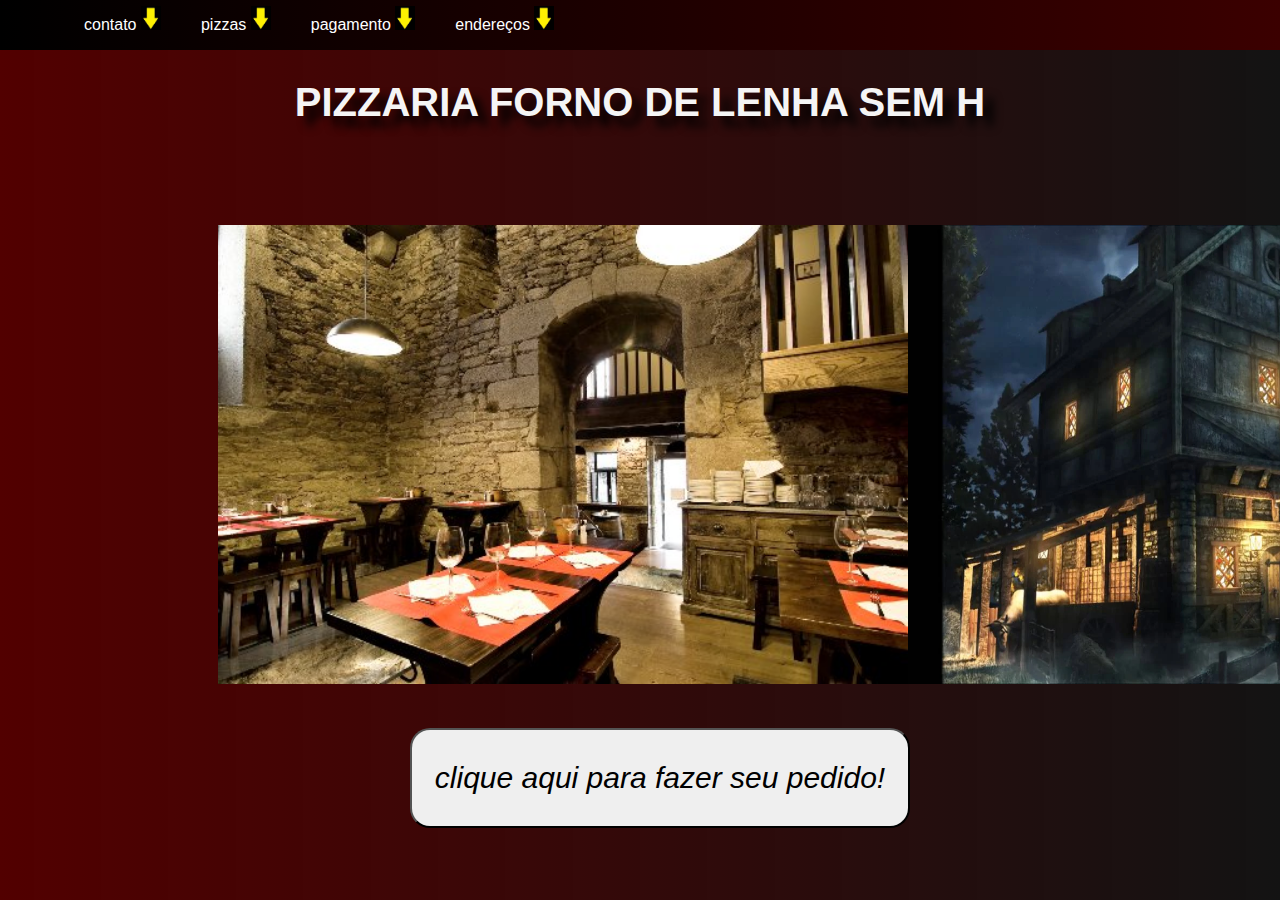
<file: index.html>
<!DOCTYPE html>
<html lang="pt-br">
  <head>
    <meta charset="UTF-8" />
    <meta http-equiv="X-UA-Compatible" content="IE=edge" />
    <link rel="shortcut icon" href="/favicon/1957d0005ad3ea2.jpg" type="image/x-icon">
    <script src="https://ajax.googleapis.com/ajax/libs/jquery/1.10.2/jquery.min.js"></script>
    <script type="text/javascript" src="home-page/script.js"></script>
    <meta name="viewport" content="width=device-width, initial-scale=1.0">
    <link rel="shortcut icon" href="favicon/1957d0005ad3ea2.jpg" type="image/x-icon">
    <link rel="stylesheet" href="home-page/estilo.css" />
    <title>home-page</title>
  </head>
  <body>
    <nav>
      <ul id="ul-principal">
        <li class="li-principal">
          <a href="javascript://" class="bt-1">
            contato
            <img src="home-page/seta.png" width="20" />
          </a>
          <ul class="ul-home">
            <li>
              <a
                href="http://api.whatsapp.com/send?phone=5511956593989"target="_blank">whatssap</a>
            </li>
            <li>
              <a href="https://www.instagram.com/jvitor_dev/" target="_blank">instagram</a>
            </li>
          </ul>
        </li>
        <li class="li-principal">
          <a href="javascript://" class="bt-2">
            pizzas
            <img src="home-page/seta.png" width="20" />
          </a>
          <ul class="ul-pizza">
            <li>
              <a href="cardapio/cardapio2.html" target="_blank">cardapio</a>
            </li>
            <li>
              <a href="tela_Compra/compra.html" target="_blank">escolha das pizzas</a>
            </li>
          </ul>
        </li>
        <li class="li-principal">
          <a href="javascript://" class="bt-3">
            pagamento
            <img src="home-page/seta.png" width="20" />
          </a>
          <ul class="ul-sobre">
            <li>
              <a href="tela d pagamentos/Pagina Pix/pagpix.html" target="_blank">pagar com pix</a>
            </li>
            <li>
              <a href="tela d pagamentos/Pagina Cartao/pagcomcartao.html" target="_blank">pagar com cartão</a>
            </li>
            <li>
              <a href="tela d pagamentos/telaPag.html" target="_blank">tela de pagamentos</a>
            </li>
          </ul>
        </li>
        <li class="li-principal">
          <a href="javascript://" class="bt-4">
            endereços
            <img src="home-page/seta.png" width="20" />
          </a>
          <ul class="ul-endereco">
            <li>
              <a
                href="https://www.google.com/maps/place/R.+Bento+Branco+de+Andrade+Filho+-+Santo+Amaro,+S%C3%A3o+Paulo+-+SP,+04757-000/@-23.6485736,-46.7245713,17z/data=!3m1!4b1!4m5!3m4!1s0x94ce510ee385022d:0x643cff85a515294!8m2!3d-23.6485785!4d-46.7223826"target="_blank">endereço</a>
            </li>
          </ul>
        </li>
      </ul>  
    </nav>
    <h1>PIZZARIA FORNO DE LENHA SEM H </h1>
    <div id="imagem-pizza">
        <img  src="home-page/comedor-taberna-o-boteco.jpg" width="690px">
        <img src="home-page/S13.webp" width="690px">
    </div>
    <div id="pedido">
      <a href="tela-cadastro/telaCadastro.html"><input type="button" id="pedido"value="clique aqui para fazer seu pedido!"></a>
    </div>
</body>
</html>
</file>
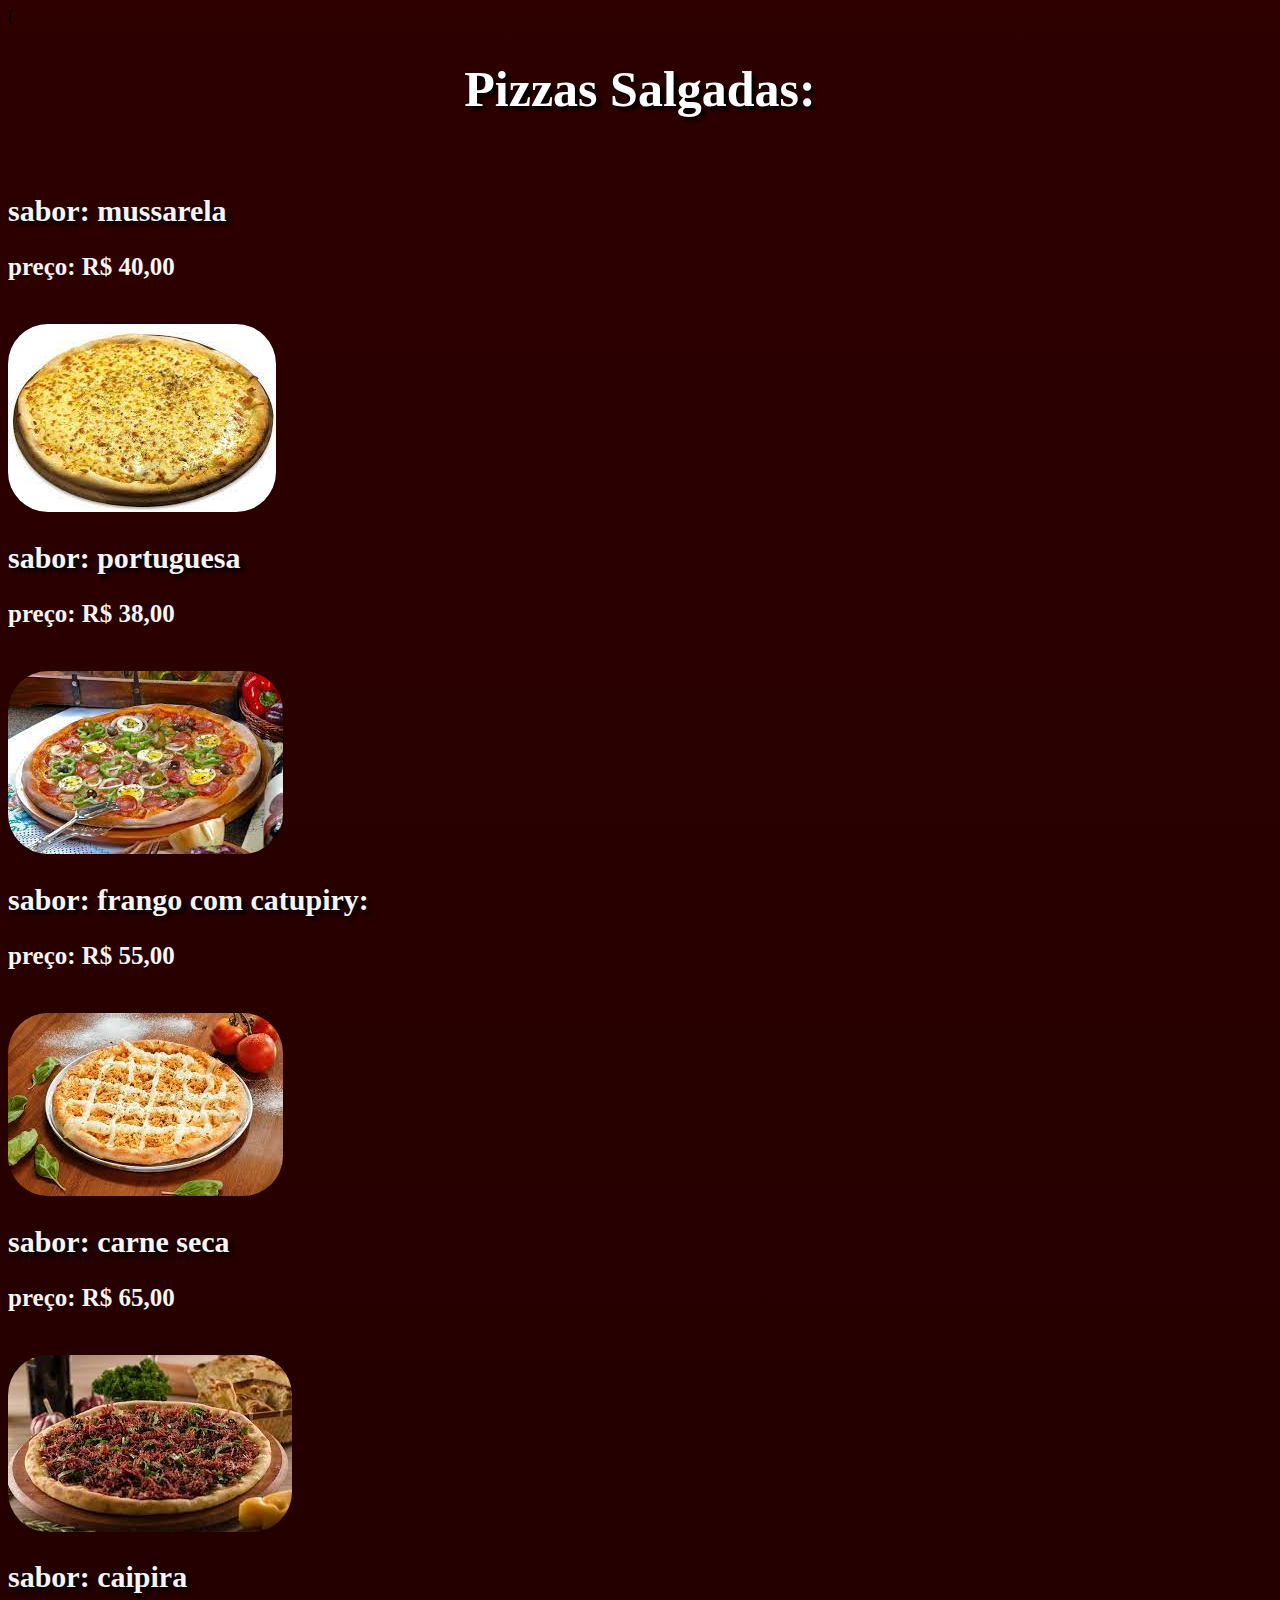
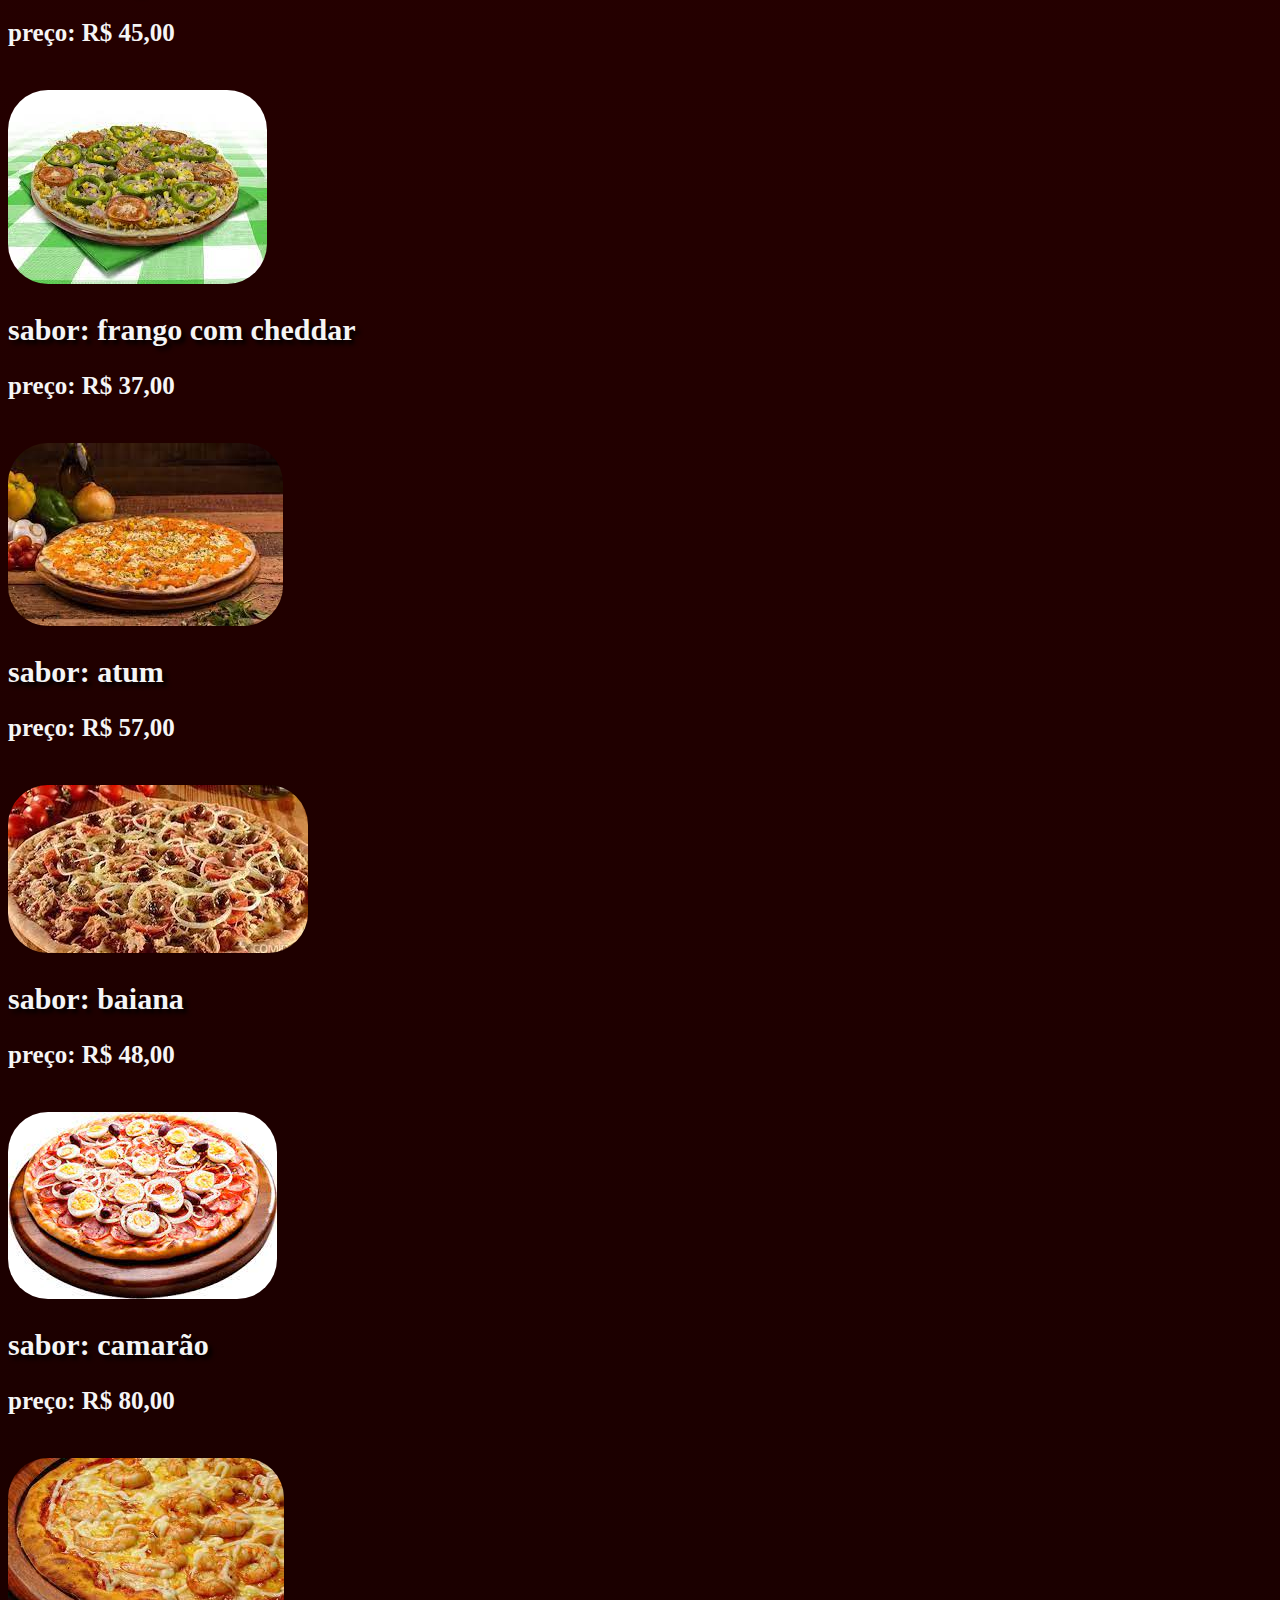
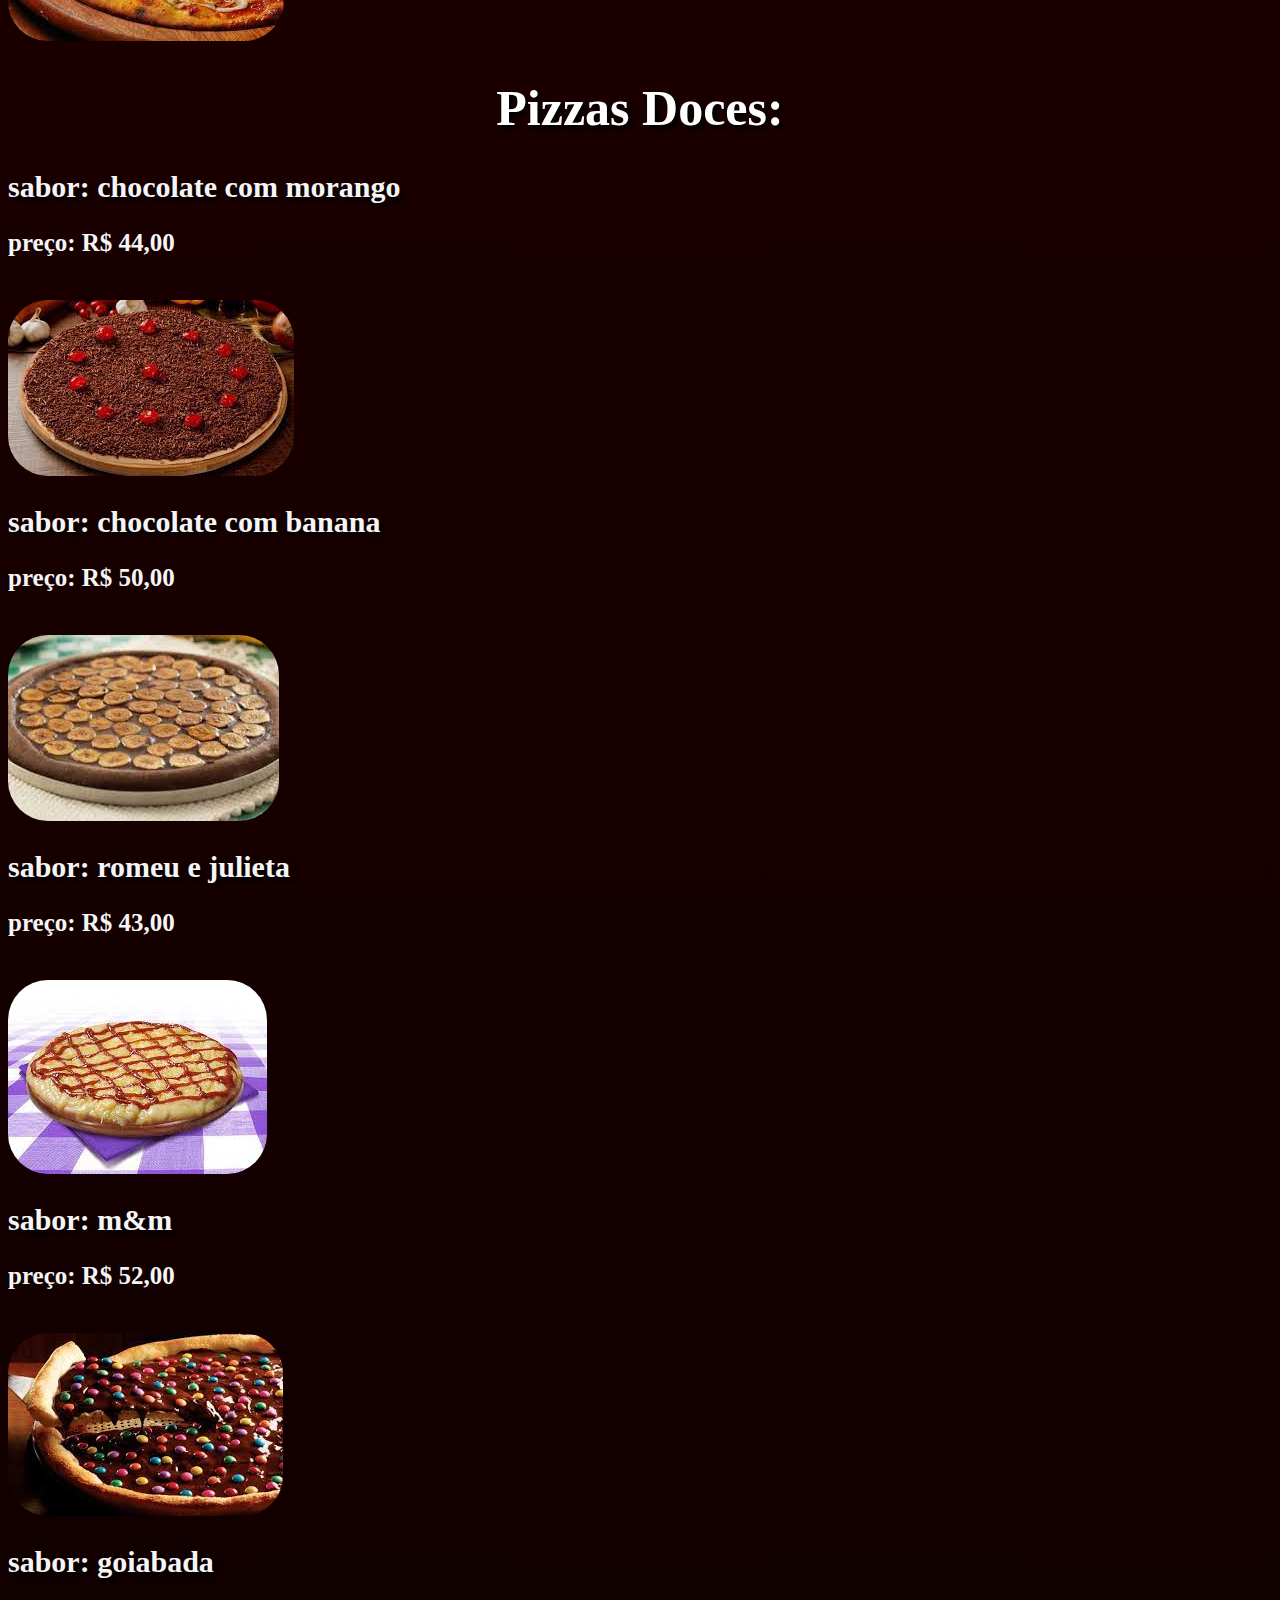
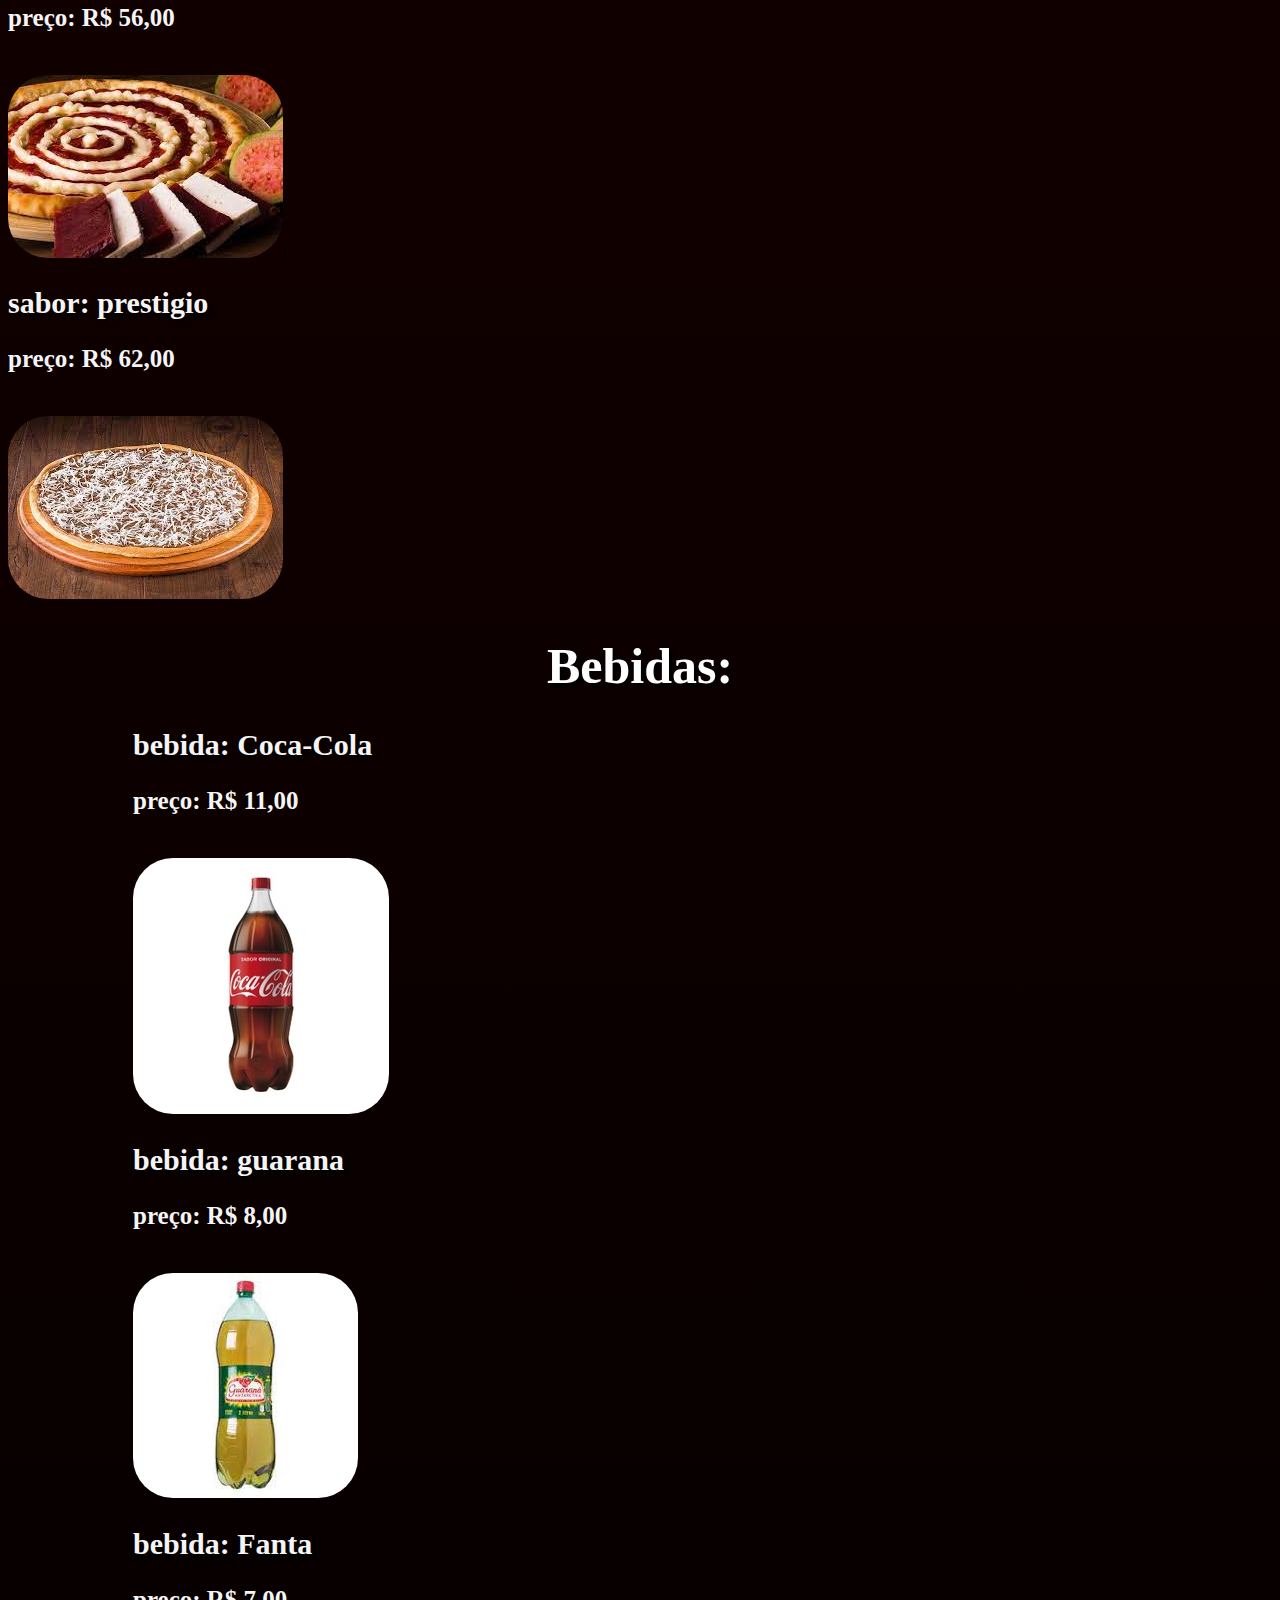
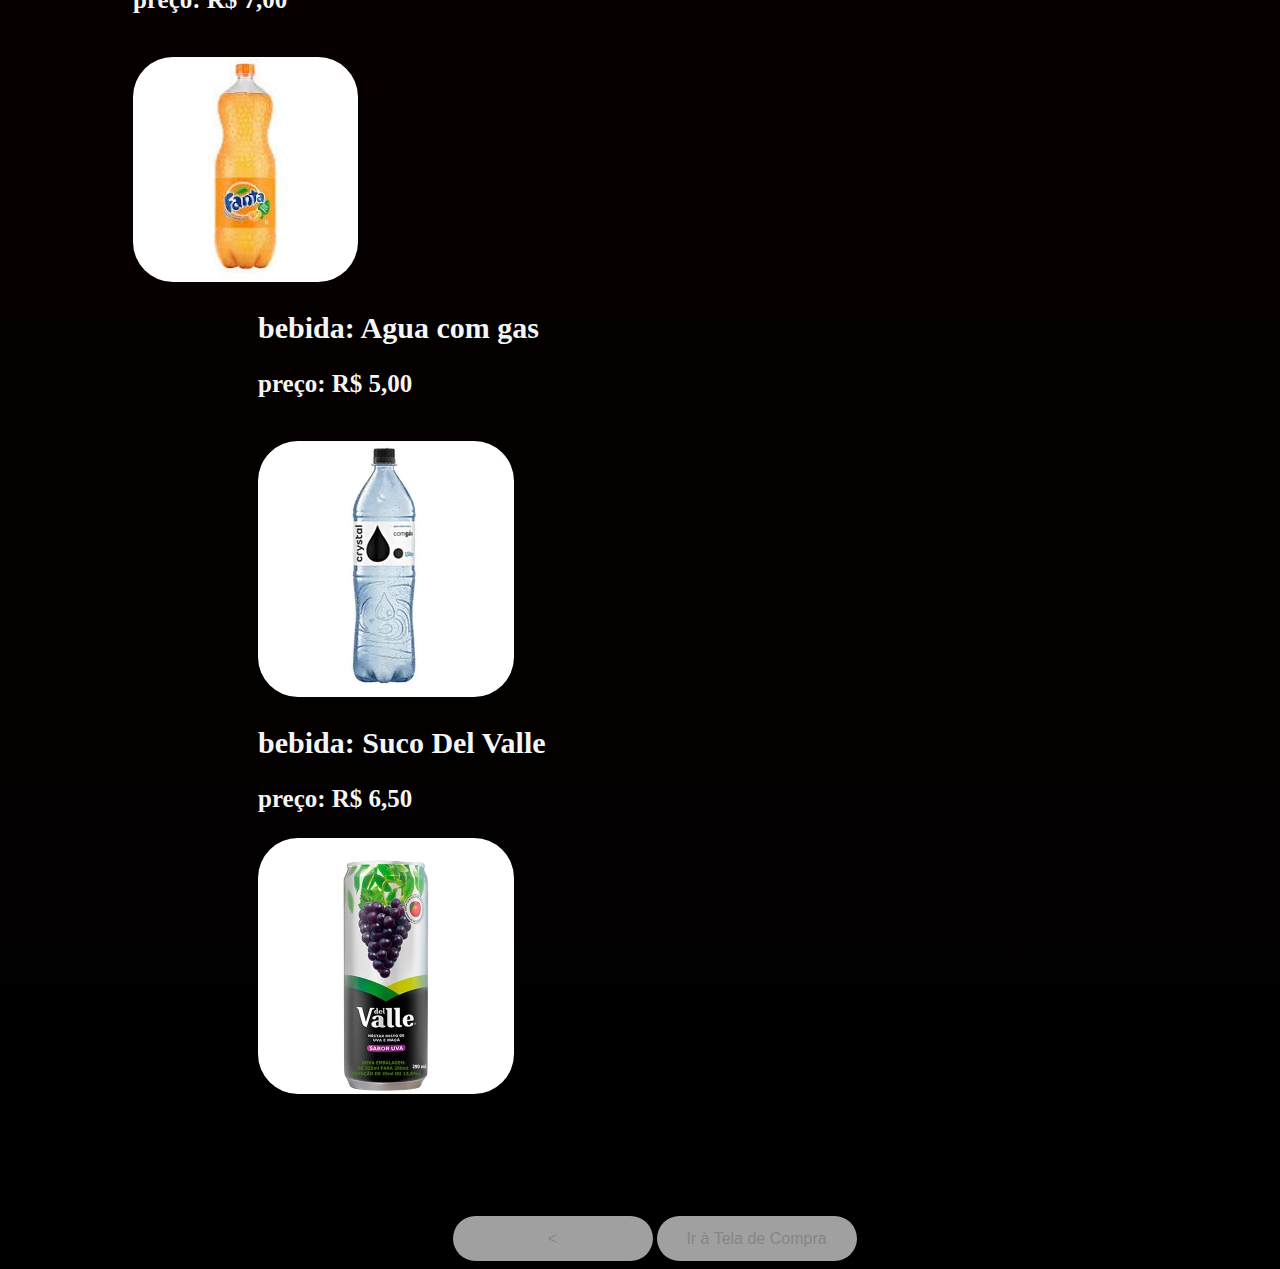
<file: cardapio/cardapio2.html>
<!DOCTYPE html>
<html lang="pt--br">

<head>
    <meta charset="UTF-8">
    <meta http-equiv="X-UA-Compatible" content="IE=edge">
    <meta name="viewport" content="width=device-width, initial-scale=1.0">
    <link rel="shortcut icon" href="../favicon/1957d0005ad3ea2.jpg" type="image/x-icon">
    <link href="https://cdn.jsdelivr.net/npm/bootstrap@5.1.3/dist/css/bootstrap.min.css" rel="stylesheet"
        integrity="sha384-1BmE4kWBq78iYhFldvKuhfTAU6auU8tT94WrHftjDbrCEXSU1oBoqyl2QvZ6jIW3" crossorigin="anonymous">[
    <link rel="stylesheet" href="estilo2.css">
    <title>Cardápio</title>
</head>

<body>
    <div class="container">
        <h1>Pizzas Salgadas:</h1>
        <br>
        <div class="row align-items-start">
            <div class="col">
                <h2>sabor: mussarela</h2>
                <h3>preço: R$ 40,00</h3>
                <br>
                <img class="img" src="pizzaqueijo.jpg">
            </div>
            <div class="col">
                <h2>sabor: portuguesa</h2>
                <h3>preço: R$ 38,00</h3>
                <br>
                <img class="img" src="pizzaportuguesa.jpg">
            </div>
            <div class="col">
                <h2>sabor: frango com catupiry:</h2>
                <h3>preço: R$ 55,00</h3>
                <br>
                <img class="img" src="pizzafrango.jpg">
            </div>
        </div>
        <div class="row align-items-center">
            <div class="col">
                <h2>sabor: carne seca</h2>
                <h3>preço: R$ 65,00</h3>
                <br>
                <img class="img" src="pizzacarneseca.jpg">
            </div>
            <div class="col">
                <h2>sabor: caipira</h2>
                <h3>preço: R$ 45,00</h3>
                <br>
                <img class="img" src="caipira.jpg">
            </div>
            <div class="col">
                <h2>sabor: frango com cheddar</h2>
                <h3>preço: R$ 37,00</h3>
                <br>
                <img class="img" src="frangoched.jpg">
            </div>
        </div>
        <div class="row align-items-end">
            <div class="col">
                <h2>sabor: atum</h2>
                <h3>preço: R$ 57,00</h3>
                <br>
                <img class="img" src="atumm.jpg">
            </div>
            <div class="col">
                <h2>sabor: baiana</h2>
                <h3>preço: R$ 48,00</h3>
                <br>
                <img class="img" src="baiana.jpg">

            </div>
            <div class="col">
                <h2>sabor: camarão </h2>
                <h3>preço: R$ 80,00</h3>
                <br>
                <img class="img" src="camarao.jpg">
            </div>
        </div>
    </div>
    <h1>Pizzas Doces:</h1>
    <div class="container">
        <div class="row align-items-start">
            <div class="col">
                <h2>sabor: chocolate com morango</h2>
                <h3>preço: R$ 44,00</h3>
                <br>
                <img class="img" src="chocolatemorango.jpg">
            </div>
            <div class="col">
                <h2>sabor: chocolate com banana</h2>
                <h3>preço: R$ 50,00</h3>
                <br>
                <img class="img" src="banana.jpg">
            </div>
            <div class="col">
                <h2>sabor: romeu e julieta</h2>
                <h3>preço: R$ 43,00</h3>
                <br>
                <img class="img" src="pizzaromeu.jpg">
            </div>
        </div>

        <div class="row align-items-center">
            <div class="col">
                <h2>sabor: m&m</h2>
                <h3>preço: R$ 52,00</h3>
                <br>
                <img class="img" src="m&m.jpg">
            </div>
            <div class="col">
                <h2>sabor: goiabada</h2>
                <h3>preço: R$ 56,00</h3>
                <br>
                <img class="img" src="doce.jpg">|
            </div>
            <div class="col">
                <h2>sabor: prestigio</h2>
                <h3>preço: R$ 62,00</h3>
                <br>
                <img class="img" src="prestigio.jpg">
            </div>
        </div>
        <H1>Bebidas:</H1>
        <div id="bebidas" class="row align-items-end">
            <div class="col">
                <h2>bebida: Coca-Cola</h2>
                <h3>preço: R$ 11,00</h3>
                <br>
                <img class="img" src="coca cola.jpeg">
            </div>
            <div class="col">
                <h2>bebida: guarana</h2>
                <h3>preço: R$ 8,00</h3>
                <br>
                <img class="img" src="guarana.jpg">
            </div>
            <div class="col">
                <h2>bebida: Fanta</h2>
                <h3>preço: R$ 7,00</h3>
                <br>
                <img class="img" src="fanta.jpg">
            </div>
            <div id="bebidas" class="row align-items-end">
                <div class="col">
                    <h2>bebida: Agua com gas</h2>
                    <h3>preço: R$ 5,00</h3>
                    <br>
                    <img class="img" src="agua.webp">
                </div>
                <div class="col">
                    <h2>bebida: Suco Del Valle</h2>
                    <h3>preço: R$ 6,50</h3>
                    <img src="suco.jpg" class="img">
                </div>
        </div>
        <br>
        <div id="btns">
            <a href="../index.html"><input type="button" class="irVoltar" value="<"></a>
            <a href="../tela_Compra/compra.html"><input type="button" class="irVoltar" id="btn" value="Ir à Tela de Compra"></a>
        </div>
</body>
</html>
</file>
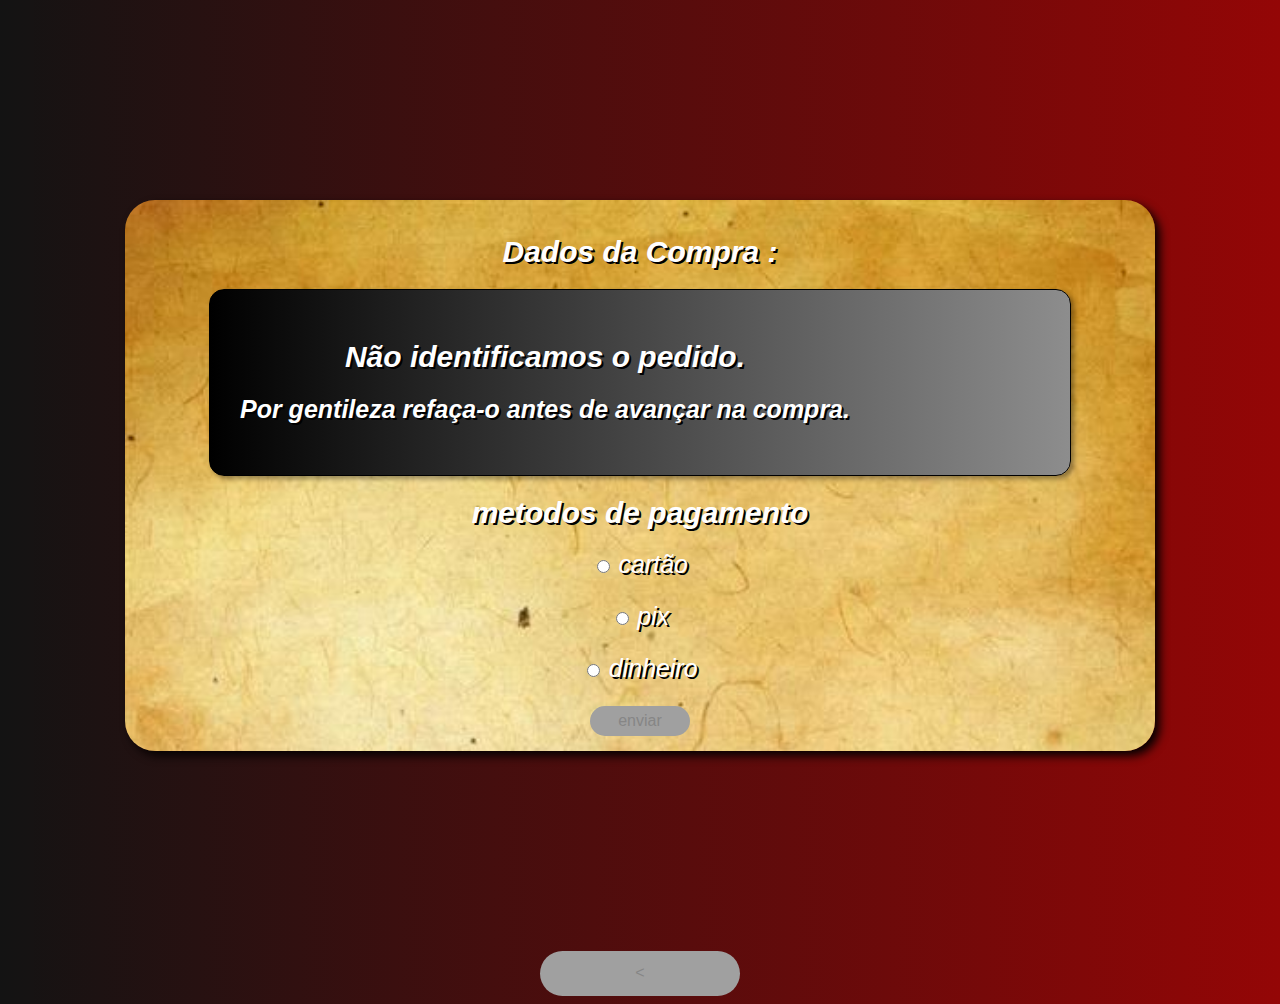
<file: tela d pagamentos/telaPag.html>
<!DOCTYPE html>
<html lang="pt-br">

<head>
    <meta charset="UTF-8">
    <meta http-equiv="X-UA-Compatible" content="IE=edge">
    <meta name="viewport" content="width=device-width, initial-scale=1.0">
    <link rel="stylesheet" href="Pagina Escolha Pagamento/estilo.css">
    <title>Pagamento</title>
    <link rel="shortcut icon" href="../favicon/1957d0005ad3ea2.jpg" type="image/x-icon">
</head>
<body onload="pedidoTela()">
    <section id="all">
        <h1>Dados da Compra :</h1>
        <section id="pedido">
            <div id="tipoPizza">
            </div>
            <div id="text"></div>
        </section>
        <section id="pagamento">
            <h1>metodos de pagamento</h1>
            <div id="metodo">
                <input type="radio" name="escolha" id="cartao">
                <label for="cartao">cartão</label><br><br>
                <input type="radio" name="escolha" id="pix">
                <label for="pix">pix</label><br><br>
                <input type="radio" name="escolha" id="dinheiro">
                <label for="dinheiro">dinheiro</label><br><br>
                <div id="enviar">
                    <input type="button" class="irVoltar" id="botao" value="enviar" onclick="verificar()">
                </div>
            </div>
        </section>
    </section>
    <div id="btns">
        <a href="../tela_Compra/compra.html"><input type="button" class="irVoltar" value="<"></a>
    </div>
    <script src="script.js"></script>
</body>
</html>
</file>
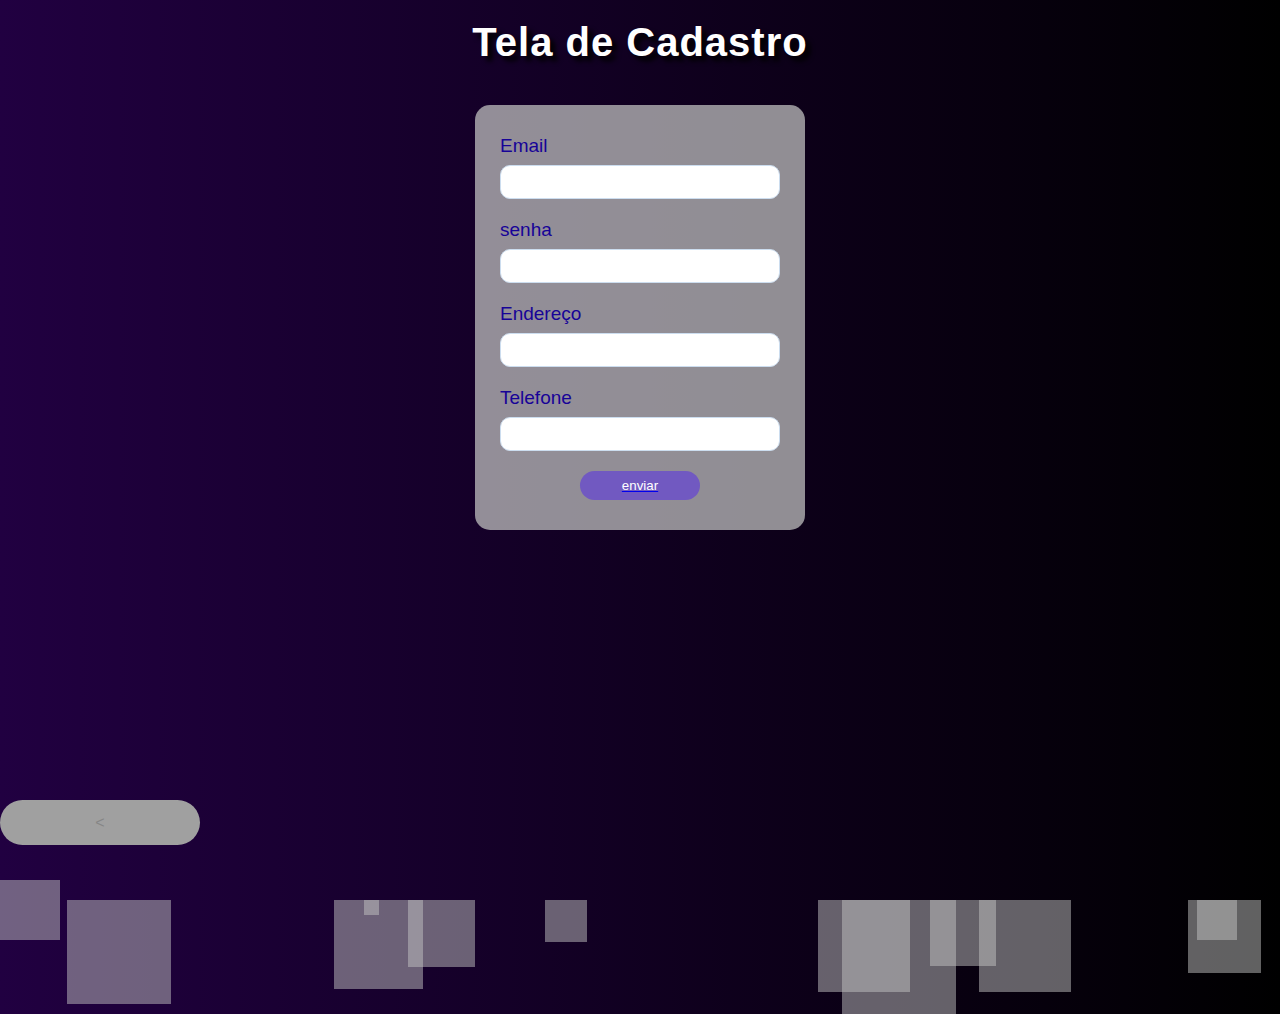
<file: tela-cadastro/telaCadastro.html>
<!DOCTYPE html>
<html lang="en">

<head>
  <meta charset="UTF-8">
  <meta http-equiv="X-UA-Compatible" content="IE=edge">
  <meta name="viewport" content="width=device-width, initial-scale=1.0">
  <link rel="stylesheet" href="estilo.css">
  <title>Tela-cadastro</title>
</head>

<body>
  <section class="form-section">
    <h1>Tela de Cadastro </h1>
    <div class="form-wrapper">
      <form action="">
        <div class="input-block">
          <label for="login-email">Email</label>
          <input type="email" id="login-email" />
        </div>
        <div class="input-block">
          <label for="login-password">senha</label>
          <input type="password" id="login-password" />
        </div>
        <div class="input-block">
          <label for="login-endereco">Endereço</label>
          <input type="text" id="login-password" />
        </div>
        <div class="input-block">
          <label for="login-telefone">Telefone</label>
          <input type="number" id="login-telefone" />
        </div>
        <a href="../cardapio/cardapio2.html"><input type="button" value="enviar" class="btn-login"></a>
      </div>
    </form>
  </section>
  <ul class="squares">
    <li></li>
  </ul>
  <div id="btns">
    <a href="../index.html"><input type="button" class="irVoltar" value="<"></a>
  </div>
  <script src="script.js"></script>
</body>

</html>
</file>
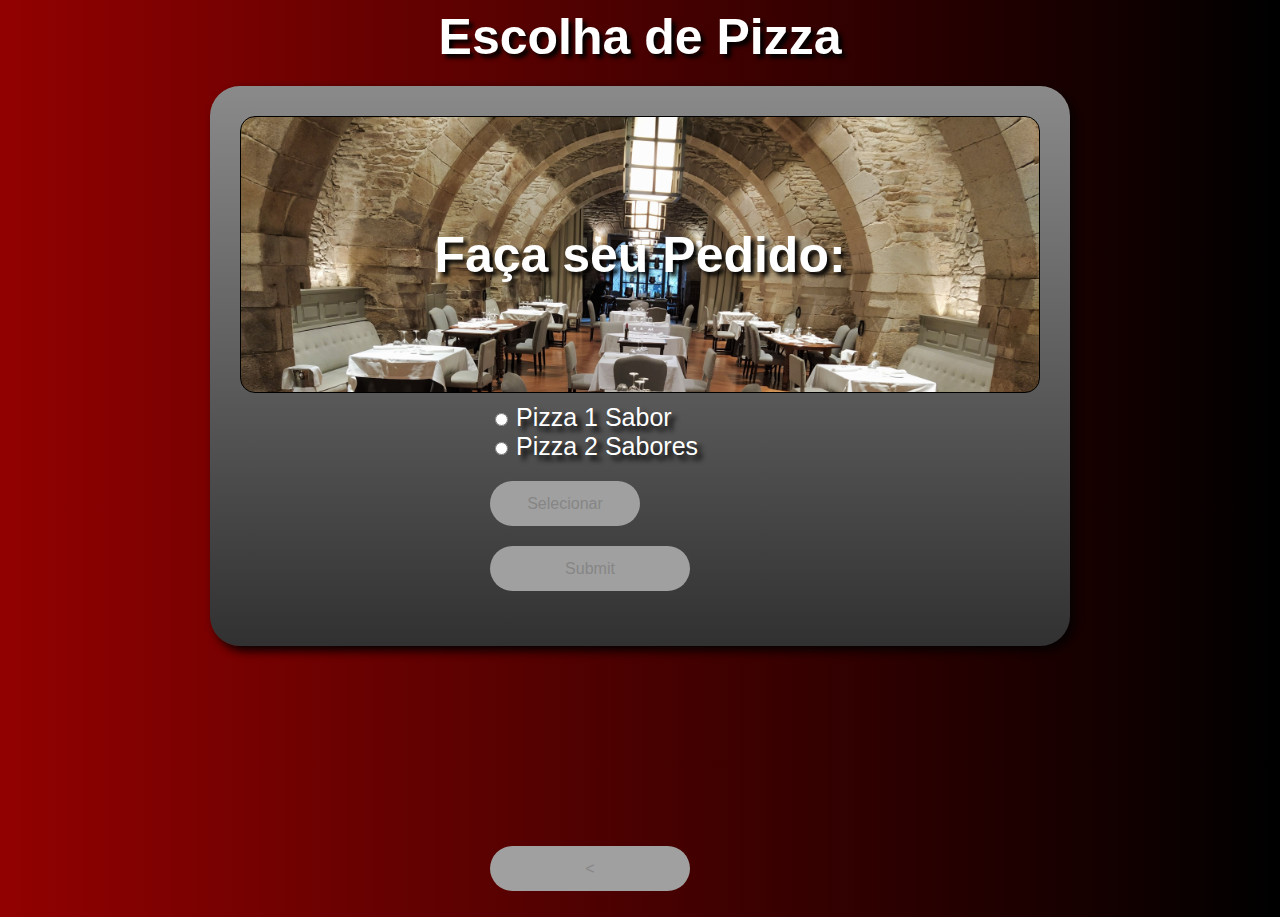
<file: tela_Compra/compra.html>
<!DOCTYPE html>
<html lang="pt-BR">

<head>
    <meta charset="UTF-8">
    <meta http-equiv="X-UA-Compatible" content="IE=edge">
    <meta name="viewport" content="width=device-width, initial-scale=1.0">
    <title>Pizzaria</title>
    <link rel="stylesheet" href="CSS/estiloP2.css">
    <link rel="shortcut icon" href="../favicon/1957d0005ad3ea2.jpg" type="image/x-icon">
</head>

<body onload="apagaCookie()">
    <h1 id="titulo">Escolha de Pizza</h1>
    <section>
        <header>
            <h1 id="header">Faça seu Pedido: </h1>
        </header>
        <form action="../tela d pagamentos/telaPag.html">
            <div id="escolhaDiv">
                <div id="pizzaS">
                    <input type="radio" name="tipoPizza" id="pizInt">
                    <label for="pizInt">Pizza  1 Sabor</label>
                </div>
                <div id="pizzaD">
                    <input type="radio" name="tipoPizza" id="pizMet">
                    <label for="pizMet"> Pizza 2 Sabores</label>
                </div>
                <input type="button" class="btns" value="Selecionar" id="btnDivPizza" onclick="verifica()">
            </div>
            <div id="escolhaSabor">
            </div>
            <input type="submit" class="irVoltar" id="enviarPagina" disabled>
        </form>
        <script src="JavaScript_P2/script.js"></script>
    </section>
    <div id="btns">
        <a href="../cardapio/cardapio2.html"><input type="button" class="irVoltar"value="<"></a>
    </div>
    <br>
</body>
</html>
</file>
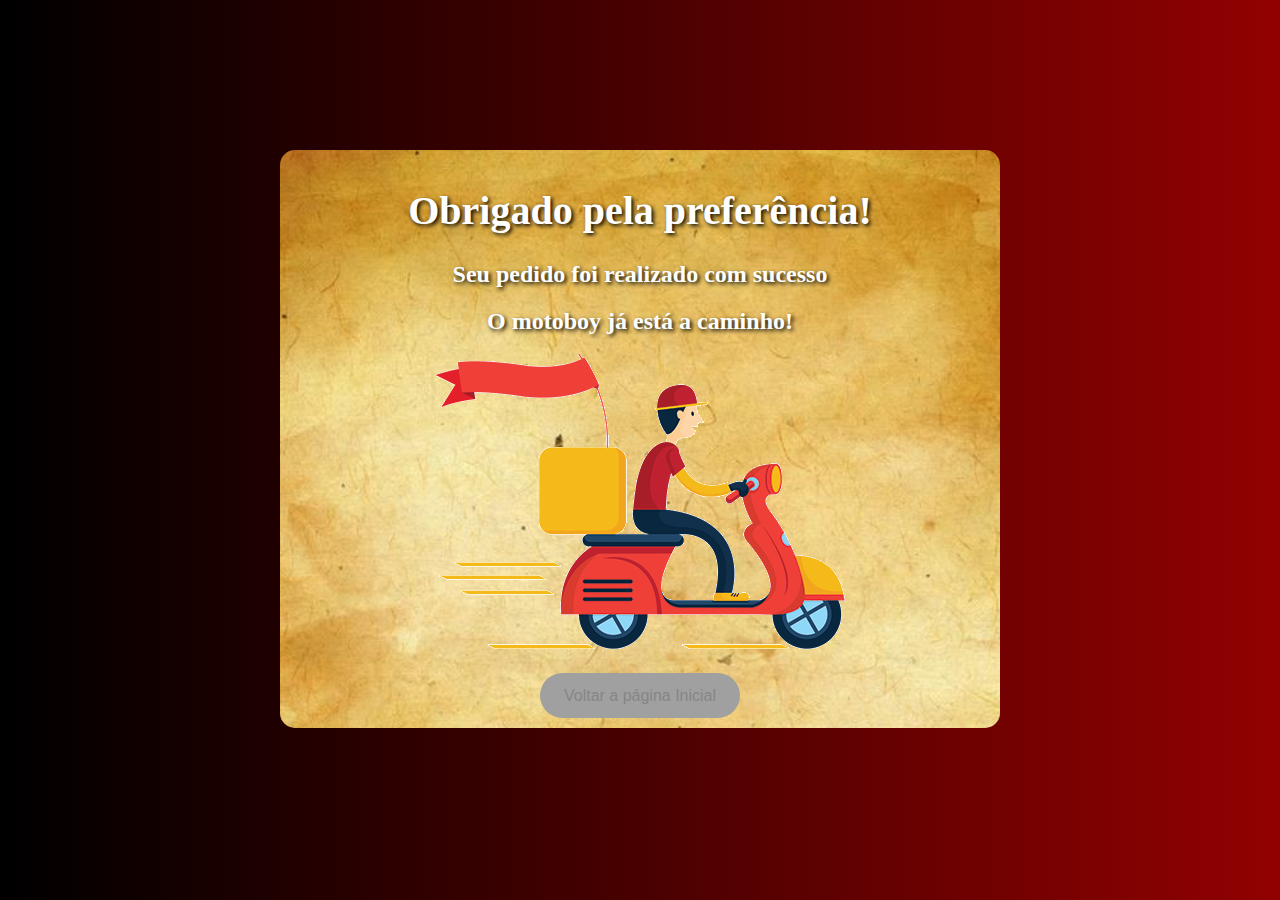
<file: telafinal/paginafinal.html>
<!DOCTYPE html>
<html lang="pt-br">
<head>
    <meta charset="UTF-8">
    <meta http-equiv="X-UA-Compatible" content="IE=edge">
    <meta name="viewport" content="width=device-width, initial-scale=1.0">
    <link rel="shortcut icon" href="../favicon/1957d0005ad3ea2.jpg" type="image/x-icon">
    <title>paginafinal</title>
    <link rel="stylesheet" href="estilofinal.css">
</head>
<body>
    <section id="final">
        <div>
            <h1>Obrigado pela preferência!</h1>
            <h2>Seu pedido foi realizado com sucesso</h2>
            <h2>O motoboy já está a caminho!</h2>
        </div>
        <div id="gif">
            <img src="service_1.gif">
        </div>
        <div id="volta">
            <a href="../index.html">
                <input type="button" value="Voltar a página Inicial">   
            </a>
        </div>
    </section>
</body>
</html>
</file>
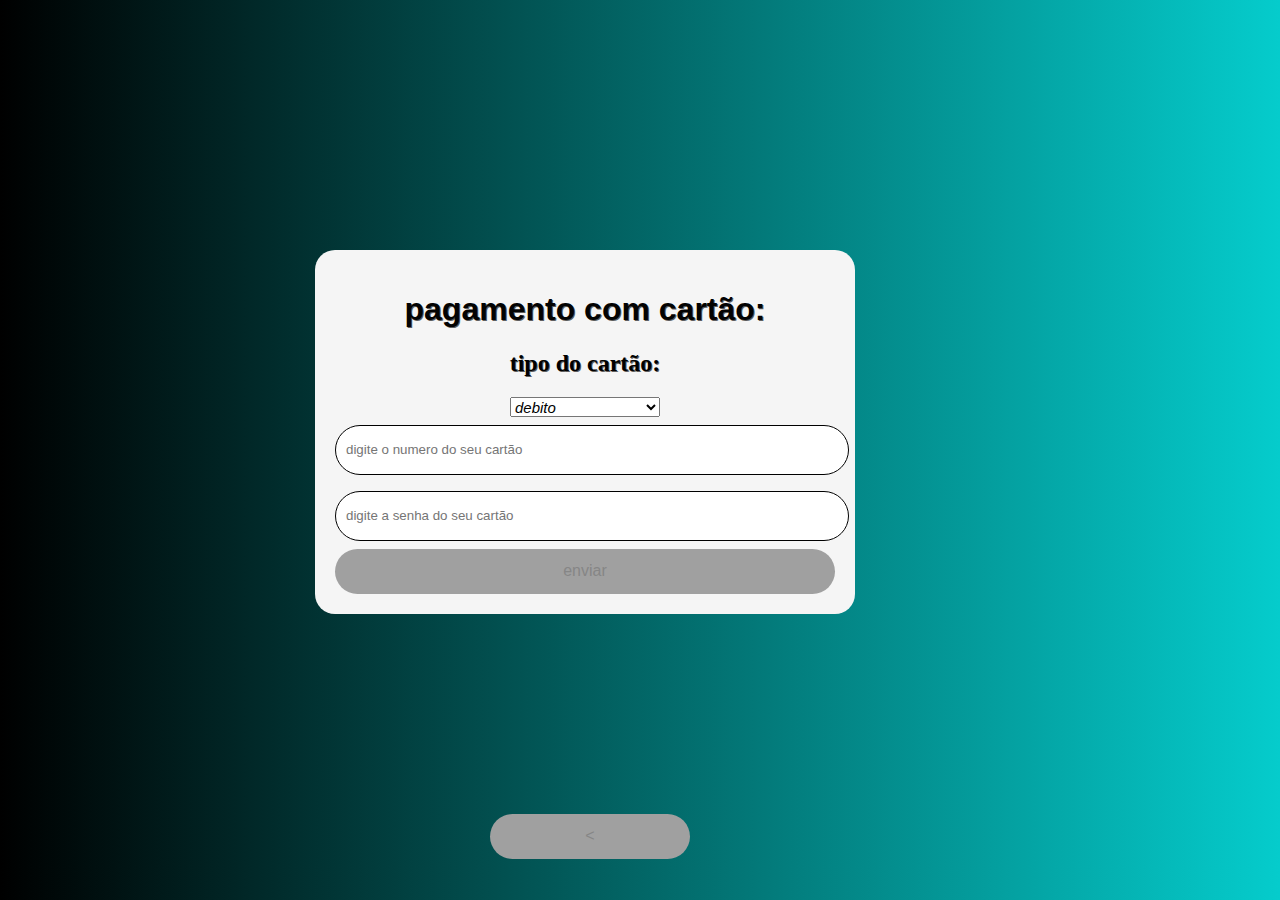
<file: tela d pagamentos/Pagina Cartao/pagcomcartao.html>
<!DOCTYPE html>
<html lang="pt-br">

<head>
    <meta charset="UTF-8">
    <meta http-equiv="X-UA-Compatible" content="IE=edge">
    <meta name="viewport" content="width=device-width, initial-scale=1.0">
    <link rel="stylesheet" href="estilo2.css">
    <title>pagamento com cartão</title>
    <link rel="shortcut icon" href="../../favicon/1957d0005ad3ea2.jpg" type="image/x-icon">
</head>

<body>
    <section>
        <form>
            <h1>pagamento com cartão:</h1>
            <h2>tipo do cartão:</h2>
            <select id="tipocartao">
                <option value="debito">debito</option>
                <option value="debito">credito</option>
            </select>
            <input type=number name="pagcartao" placeholder="digite o numero do seu cartão" min="16" max="16">
            <input type="password" name="pagcartao" placeholder="digite a senha do seu cartão">
            <a href="../../telafinal/paginafinal.html" target="_blank"><input type="button" name="pagcartao" value="enviar"></a>
        </form>
        <div id="btns">
            <a href="../telaPag.html"><input type="button" class="irVoltar" value="<"></a>
        </div>
    </section>
</body>
</html>
</file>
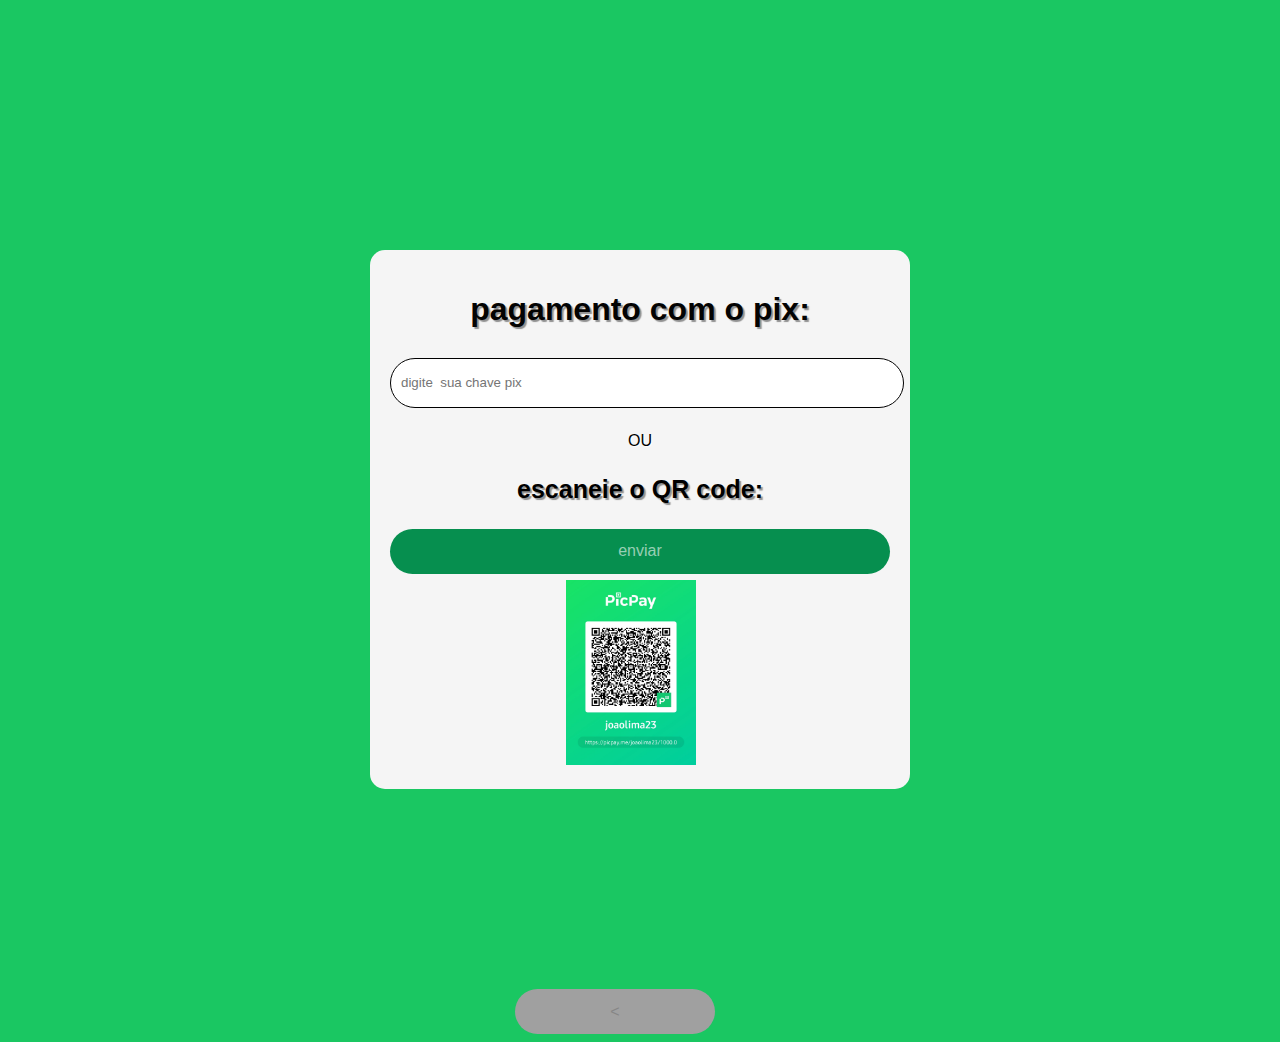
<file: tela d pagamentos/Pagina Pix/pagpix.html>
<!DOCTYPE html>
<html lang="en">

<head>
    <meta charset="UTF-8">
    <meta http-equiv="X-UA-Compatible" content="IE=edge">
    <meta name="viewport" content="width=device-width, initial-scale=1.0">
    <link rel="stylesheet" href="estilo3.css">
    <title>pagamento com pix</title>
    <link rel="shortcut icon" href="../../favicon/1957d0005ad3ea2.jpg" type="image/x-icon">
</head>
<body>
    <section>
        <form action="../../telafinal/paginafinal.html">
            <h1>pagamento com o pix:</h1>
            <input type=number name="pagcartao" placeholder="digite  sua chave pix">
            <p>OU</p>
            <h3> escaneie o QR code:</h3>
            <div id="enviar">
                <input type="submit" name="pagcartao" value="enviar">
            <div id="imagem">
                <img src="Receba com PicPay (1).jpg" id="imagem">
            </div>
        </form>
    </section>
        <div id="btns">
            <a href="../telaPag.html"><input type="button" class="irVoltar" value="<"></a>
        </div>
</body>
</html>
</file>
<file: home-page/estilo.css>
*{
    padding:0px;
    margin:0px;
}
body{
    font-family: 'Lucida Sans', 'Lucida Sans Regular', 'Lucida Grande', 'Lucida Sans Unicode', Geneva, Verdana, sans-serif;
    background-image: linear-gradient(to right,rgb(82, 0, 0),rgba(0, 0, 0, 0.924));
}
ul{
    list-style: none;
}
a{
    text-decoration: none;
    color: rgb(255, 255, 255);

    display: block;
    padding: 0px 20px;
}
nav{
    background-image: linear-gradient(to right,black,rgb(59, 0, 0));
    height: 50px;
}
ul#ul-principal{
    background-color: blue;
    width: 90%;
    margin:auto;
}
.li-principal{
    line-height: 50px;
    float: left;
}
ul li ul li{
    background-color: black;
}
a:hover{
    transition: 1s;
}
#img{
    width: 20pt;
}
.ul-home,.ul-pizza,.ul-sobre,.ul-endereco{
    display: none;
}
#imagem-pizza{
    transition: all 0.5s;
    margin-left:17%;
    margin-top: 100px;
    display: inline-flex;
}
#imagem-pizza:hover{
    -webkit-filter: drop-shadow(15px 10px 15px rgb(122, 122, 122));
    filter: drop-shadow(15px 10px 15px rgb(190, 190, 190));

}
h1{
    text-align: center;
    color: whitesmoke;
    text-shadow: 10px 10px 10px black;
    font-style:inherit;
    margin-top: 30px;
    font-size: 40px;
    position: relative;
    text-align: center;
}
#pedido{
    margin: auto;
    width: 500px;
    height: 100px;
    border-radius: 20px;
    margin-top: 20px;
    font-style: oblique;
    font-size: 30px;
    cursor: pointer;
    transition: 1s;
}
#pedido:hover{
    -webkit-filter: drop-shadow(15px 10px 15px rgb(255, 242, 242));
    filter: drop-shadow(15px 10px 15px rgb(255, 247, 247));

}
</file>
<file: cardapio/estilo2.css>
body{
    font-family:'Times New Roman', Times, serif;
    background-image: linear-gradient(to top,black,rgb(46, 0, 0));
    background-repeat: no-repeat;
    background-size: cover;
}
h1{
    text-align: center;
    color: white;
    font-size:50px;
    text-shadow: 4px 4px 4px black;
}
h2{
    font-size:30px ;
    color: whitesmoke;
    text-shadow: 4px 4px 4px black;
}
h3{
    font-size:25px;
    color: whitesmoke;
}
.img{
    border-radius: 40px;
    transition: all 1s;
    cursor: pointer;
}
.img:hover{
    -webkit-filter: drop-shadow(15px 15px 15px  rgba(114, 114, 114, 0.911));
    filter: drop-shadow(15px 10px 15px rgba(100, 100, 100, 0.911));
}
.img{
    transition: all 1s;
    cursor: pointer;
}
.img:hover{
    -webkit-transform: scale(1.2);
    transform: scale(1.2);
}
#bebidas{
    margin-left:125px;
}
div#idaVolta{
    width: 250px;
}
input[type=button]{
    width: 200px;
    height: 45px;
    background: rgb(160, 160, 160);
    color: rgb(134, 134, 134);
    cursor: pointer;
    border:0;
    border-radius: 30px;
    transition: 1s  ;
    font-family: Verdana, Geneva, Tahoma, sans-serif;
    font-size: medium;
}
input[type=button]:hover{
    color: white;
    background-color:darkred;
}
div#btns{
    width:500px;
    margin:auto;
    margin-top:100px;
}
input.irVoltar{
    width: 200px;
    height: 45px;
    background: rgb(160, 160, 160);
    color: rgb(134, 134, 134);
    cursor: pointer;
    border:0;
    border-radius: 30px;
    transition: 1s  ;
    font-family: Verdana, Geneva, Tahoma, sans-serif;
    font-size: medium;
}
input.irVoltar:hover{
    color: white;
    background-color:darkred;
}
</file>
<file: tela d pagamentos/Pagina Escolha Pagamento/estilo.css>
body{
    background-image: linear-gradient(to left,rgb(148, 6, 6),rgba(0, 0, 0, 0.924));
    text-align: center;
}
section#all{
    background-image: url(../9e9dd9c7-4ddd-4c68-a8f2-dae904e7ff73.jpg);
    background-repeat: no-repeat;
    background-size: cover;
    border-radius: 30px;
    padding: 15px;
    width: 1000px;
    margin: auto;
    color: whitesmoke;
    box-shadow: 5px 5px 10px rgb(7, 2, 2);
    min-height: 500px;
    text-shadow: 2px 2px black;
    font-size: 20px;
    font-family: 'Lucida Sans', 'Lucida Sans Regular', 'Lucida Grande', 'Lucida Sans Unicode', Geneva, Verdana, sans-serif;
    margin-top:200px ;
    border: 50px;
}
h1{
    text-align: center;
    font-size: 30px;
    font-style: oblique;
    color: rgb(255, 255, 255);
    text-shadow: 2px 2px black;
}
h2{
    text-align: center;
    font-size: 25px;
    font-style: oblique;
    color: rgb(255, 255, 255);
    text-shadow: 2px 2px black;
}
#botao{
    width: 100px;
    height: 30px;
}
input[type=submit]:hover{
    background-color: rgb(224, 12, 12);
    transition: 1s;
}
div#btns{
    margin-top:200px;
}
input.irVoltar{
    width: 200px;
    height: 45px;
    background: rgb(160, 160, 160);
    color: rgb(134, 134, 134);
    cursor: pointer;
    border:0;
    border-radius: 30px;
    transition: 1s  ;
    font-family: Verdana, Geneva, Tahoma, sans-serif;
    font-size: medium;
}
input.irVoltar:hover{
    color: white;
    background-color:darkred;
}
img.imagemDivPiz{
    width: 300px;
    height: 300px;
}
section#pedido{
    display:flex;
    width: 800px;
    margin:auto;
    background-image:linear-gradient(to left,rgb(141, 141, 141), black);
    padding: 30px;
    border-radius: 15px;
    border:1px solid black;
    box-shadow: 3px 3px 5px rgba(0, 0, 0, 0.37);
}
div#text{
    margin-left: auto;
}
div.apresentacao{
    background-image: linear-gradient(to left, gray,black);
    padding: 10px;
    margin-top: 5px;
    border-radius: 15px;
    border: 1px solid black;
    text-align: center;
    font-size: 20px;
    box-shadow: 2px 2px 4px black;
}
label{
    text-align: center;
    font-size: 25px;
    font-style: oblique;
    color: rgb(255, 255, 255);
    text-shadow: 2px 2px black;
}
</file>
<file: tela-cadastro/estilo.css>
* {
  box-sizing: border-box;
  margin: 0;
  padding: 0;
}
html,
body {
  height: 100vh;
}
body {
  background-image: linear-gradient(to right,rgb(33, 0, 65),rgb(0, 0, 0));
  font-family: Roboto, Arial, sans-serif;
}
section {
  display: flex;
  flex-direction: column;
  justify-content: center;
  align-items: center;
}
h1 {
  font-size: 40px;
  letter-spacing: 1px;
  margin: 20px 0;
  color: white;
  text-shadow: 5px 5px 5px black;
}
form {
  margin: 20px 0;
  background-color: rgba(189, 189, 189, 0.753);
  padding: 30px 25px;
  border-radius: 15px;
}
form .input-block {
  margin-bottom: 20px;
}
form .input-block label {
  font-size: 19px;
  color: rgb(23, 3, 151);
}
form .input-block input {
  width: 280px;
  display: block;
  margin-top: 8px;
  padding: 7px;
  font-size: 16px;
  color: #1f0047;
  border-radius: 10px;
  border: 1px solid #ccddef;
  outline-color: #3300db;
}
form .btn-login {
  display: block;
  min-width: 120px;
  border: none;
  background-color: #7159c1;
  color: white;
  border-radius: 25px;
  margin: auto;
  padding: 7px;
}
form{
  overflow: hidden;
}
form .input-block:nth-child(1){
  animation: move 400ms; 
}
form .input-block:nth-child(2){
  animation: move 400ms; 
  animation-delay:150ms;
  animation-fill-mode: backwards;
}
 form .btn-login{
    animation:move 400ms;
    animation-delay : 250ms;
    animation-fill-mode: forwards;
}
@keyframes move{
  from{
      opacity: 0;
      transform: translateX(-35%);
  }
  to{
      opacity: 1;
      transform: scale(1);
      transform: translateX(0%);
  }
}
.form-hide{
  animation: down 500ms forwards;
  animation-timing-function: ease-out ;
}

@keyframes down{
  from{
      transform: translateY(0);
  }
  to{
      transform: translateY(100vh);
  }
}
form.validate-error{
  animation: nono 250ms linear ;
  animation-iteration-count: 3;
}
@keyframes nono{
  0%{
transform: translateX(0);
  }
  35%{
    transform: translateX(-15%)
  }
  70%{
    transform: translateX(15%);
  }
  100%{
    transform: translateX(0 );
  }
}
.squares li{
  width: 60px;
  height: 60px;
  background-color: rgba(196, 196, 196, 0.493);
  display: block;
  position: absolute;
  bottom:-40px;
  animation: up 2s infinite;
}
@keyframes up{
  from{
    transform: translateY(0);
  }
  to{
    transform: translateY(-1000PX) rotate(960deg);
  }
}
.btn-login:hover{
  transition: 2s;
  background-color: rgb(0, 4, 255);
  color: white;
}
div#btns{
  margin: auto;
  margin-top: 250px;
}
input.irVoltar{
  width: 200px;
  height: 45px;
  background: rgb(160, 160, 160);
  color: rgb(134, 134, 134);
  cursor: pointer;
  border:0;
  border-radius: 30px;
  transition: 1s  ;
  font-family: Verdana, Geneva, Tahoma, sans-serif;
  font-size: medium;
}
input.irVoltar:hover{
  color: white;
  background-color:#7159c1;
}
</file>
<file: tela_Compra/CSS/estiloP2.css>
body{
    background-image: linear-gradient(to left,black,rgb(146, 1, 1));
    background-size: cover;
    font-family:'Lucida Sans', 'Lucida Sans Regular', 'Lucida Grande', 'Lucida Sans Unicode', Geneva, Verdana, sans-serif;
    color:white;
}
h1{
    text-align: center;
    font-size:50px;
    text-shadow: 4px 4px 4px black;
    margin: auto;
}
h1#titulo{
    margin-bottom:20px;
}
h1#header{
    position: relative;
    top: 50%;
    transform: translateY(-50%);
}
section{
   background-image:linear-gradient(to top, rgb(49, 49, 49),rgb(138, 138, 138));
    border-radius: 30px;
    width: 800px;
    min-height: 500px;
    padding: 30px;
    margin:auto;
    box-shadow: 5px 5px 10px rgb(7, 2, 2);
    text-shadow: 2px 2px black;
    font-size: 18px;
}
h2{
    font-size:23px;
    text-shadow: 6px 6px 6px black;
}
form{
    width: 300px;
    margin: auto;
    padding: 10px;
}
div{
    width: 500px;
    margin: auto;
}
header{
    background-image: url("../Imagens/imagemHeader.png");
    background-repeat: no-repeat;
    background-size: cover;
    height: 275px;
    border-radius:15px;
    border:1px solid black;
    transition:1s;
}
header:hover{
    -webkit-filter: drop-shadow(15px 15px 15px  rgba(216, 0, 0, 0.911));
    filter: drop-shadow(15px 15px 15px rgba(216, 25, 0, 0.911));
    transition: 1s;
}
div#btns{
    width:300px;
    margin: auto;
    margin-top:200px;
}
input.irVoltar{
    width: 200px;
    height: 45px;
    background: rgb(160, 160, 160);
    color: rgb(134, 134, 134);
    cursor: pointer;
    border:0;
    border-radius: 30px;
    transition: 1s  ;
    font-family: Verdana, Geneva, Tahoma, sans-serif;
    font-size: medium;
}
input.irVoltar:hover{
    color: white;
    background-color:darkred;
}
input.btns{
    width: 150px;
    height: 45px;
    background: rgb(160, 160, 160);
    color: rgb(134, 134, 134);
    cursor: pointer;
    border:0;
    border-radius: 30px;
    transition: 1s  ;
    font-size: medium;
    margin-top: 20px;
}
input#enviarPagina{
    margin-top:20px;
}
input.btns:hover{
    color: white;
    background-color:darkred;   
}
label{
    font-size: 25px;
    text-shadow: 5px 5px 5px black;
}
label:hover{
    -webkit-filter: drop-shadow(5px 5px 5px  rgba(0, 0, 0, 0.911));
    filter: drop-shadow(5px 5px 5px rgba(0, 0, 0, 0.911));
    transition: 1s;
}
</file>
<file: telafinal/estilofinal.css>
body{
    background-image: linear-gradient(to right,black,rgb(146, 1, 1));
    background-size: cover;
    text-align: center;
    font-family: 'Times New Roman', Times, serif;
    color: white;
    text-shadow: 2px 2px 4px black;
}
section#final{
    background-image: url(9e9dd9c7-4ddd-4c68-a8f2-dae904e7ff73.jpg);
    background-repeat: no-repeat;
    background-size: cover;
    width:700px;
    padding:10px;
    border-radius: 15px;
    margin:auto;
    margin-top:150px;
}
div#gif{
    width:420px;
    margin:auto;
}
div#volta{
    margin-top:20px;
}
input[type=button]{
    width: 200px;
    height: 45px;
    background: rgb(160, 160, 160);
    color: rgb(134, 134, 134);
    cursor: pointer;
    border:0;
    border-radius: 30px;
    transition: 1s  ;
    font-family: Verdana, Geneva, Tahoma, sans-serif;
    font-size: medium;
}
input[type=button]:hover{
    color: white;
    background-color:darkred;
}
h1{
    font-size:40px;
}
h2{
    font-size:24px;
}
</file>
<file: tela d pagamentos/Pagina Cartao/estilo2.css>
body{
    background-image: linear-gradient(to right,black,rgb(5, 204, 204));
    border-radius: 10px;
    text-shadow: 1px 1px black; 
}    
form input[type=number],
form input[type=password]{
    width:100%;
    height: 46px;
    border: 1px solid;
    padding-left: 10px;
    margin: 8px 0;
    border-radius: 30px;
    text-shadow:2px  black;
}
form{
    background-color: whitesmoke;
    max-width: 500px;
    padding:20px;
    text-shadow: 1px 1px rgb(94, 94, 94);
    border-radius: 20px;
}
form input[type=button]{
    width: 100%;
    height: 45px;
    background: rgb(160, 160, 160);
    color: rgb(134, 134, 134);
    cursor: pointer;
    border:0;
    border-radius: 30px;
    transition: 1s  ;
    font-family: Verdana, Geneva, Tahoma, sans-serif;
    font-size: medium;
}
form h1{
    text-align: center;
    color: rgb(3, 3, 3);
    font-family: 'Lucida Sans', 'Lucida Sans Regular', 'Lucida Grande', 'Lucida Sans Unicode', Geneva, Verdana, sans-serif;
}
select{
    margin-left: 35%;
    width: 150px;
    height: 20px;
    font-size: 15px;
    font-style: oblique;
    
}
h2{
    text-align: center;
    color: black;
}
form input[type=button]:hover{
    color: white;
    background-color: black;
}
div#btns{
    width: 300px;
    margin: auto;
    margin-top: 200px;
}
input.irVoltar{
    width: 200px;
    height: 45px;
    background: rgb(160, 160, 160);
    color: rgb(134, 134, 134);
    cursor: pointer;
    border:0;
    border-radius: 30px;
    transition: 1s  ;
    font-family: Verdana, Geneva, Tahoma, sans-serif;
    font-size: medium;
}
input.irVoltar:hover{
    color: white;
    background-color:darkred;
}
section{
    width:650px;
    margin:auto;
    margin-top: 250px;
}
</file>
<file: tela d pagamentos/Pagina Pix/estilo3.css>
body{
    background-color: rgb(26, 199, 98);
    text-shadow: 2px 2px 1px rgb(145, 145, 145);
}    
form input[type=number],
form input[type=password]{
    width:100%;
    height: 46px;
    border: 1px solid;
    padding-left: 10px;
    margin: 8px 0;
    border-radius: 30px;
    text-shadow:2px  black;
    
}
form{
    background-color: whitesmoke;
    max-width: 500px;
    width: 700px;
    padding:20px;
    margin:auto;
    margin-top:250px;
    border-radius: 15px;
}
form input[type=submit]{
    width: 100%;
    height: 45px;
    background: rgb(6, 143, 79);
    color: rgba(253, 253, 253, 0.596);
    cursor: pointer;
    border:none;
    border-radius: 30px;
    transition: 1s;
    font-family: Verdana, Geneva, Tahoma, sans-serif;
    font-size: medium;
}
form input[type=submit]:hover{
    background-color:rgb(0, 46, 6);
    transition: 1s;
}
form h1{
    text-align: center;
    color: rgb(3, 3, 3);
    font-family: 'Lucida Sans', 'Lucida Sans Regular', 'Lucida Grande', 'Lucida Sans Unicode', Geneva, Verdana, sans-serif;
}
form p{
    color: black;
    text-align: center;
    font-family: 'Lucida Sans', 'Lucida Sans Regular', 'Lucida Grande', 'Lucida Sans Unicode', Geneva, Verdana, sans-serif;
    text-shadow: 1px 1px 1px white;
    font-size: medium;
}
form h3{
    color: black;
    text-align: center;
    font-size: 25px;
    font-family: 'Lucida Sans', 'Lucida Sans Regular', 'Lucida Grande', 'Lucida Sans Unicode', Geneva, Verdana, sans-serif;
}
#imagem{
width: 130px;
padding-left: 28%;
padding-top: 3px;
}
#imagem:hover{
    width: 160px;
    transition: 1s;
}
div#btns{
    width: 250px;
    margin: auto;
    margin-top: 200px;
}
input.irVoltar{
    width: 200px;
    height: 45px;
    background: rgb(160, 160, 160);
    color: rgb(134, 134, 134);
    cursor: pointer;
    border:0;
    border-radius: 30px;
    transition: 1s  ;
    font-family: Verdana, Geneva, Tahoma, sans-serif;
    font-size: medium;
}
input.irVoltar:hover{
    color: white;
    background-color:darkgreen;
}
</file>
